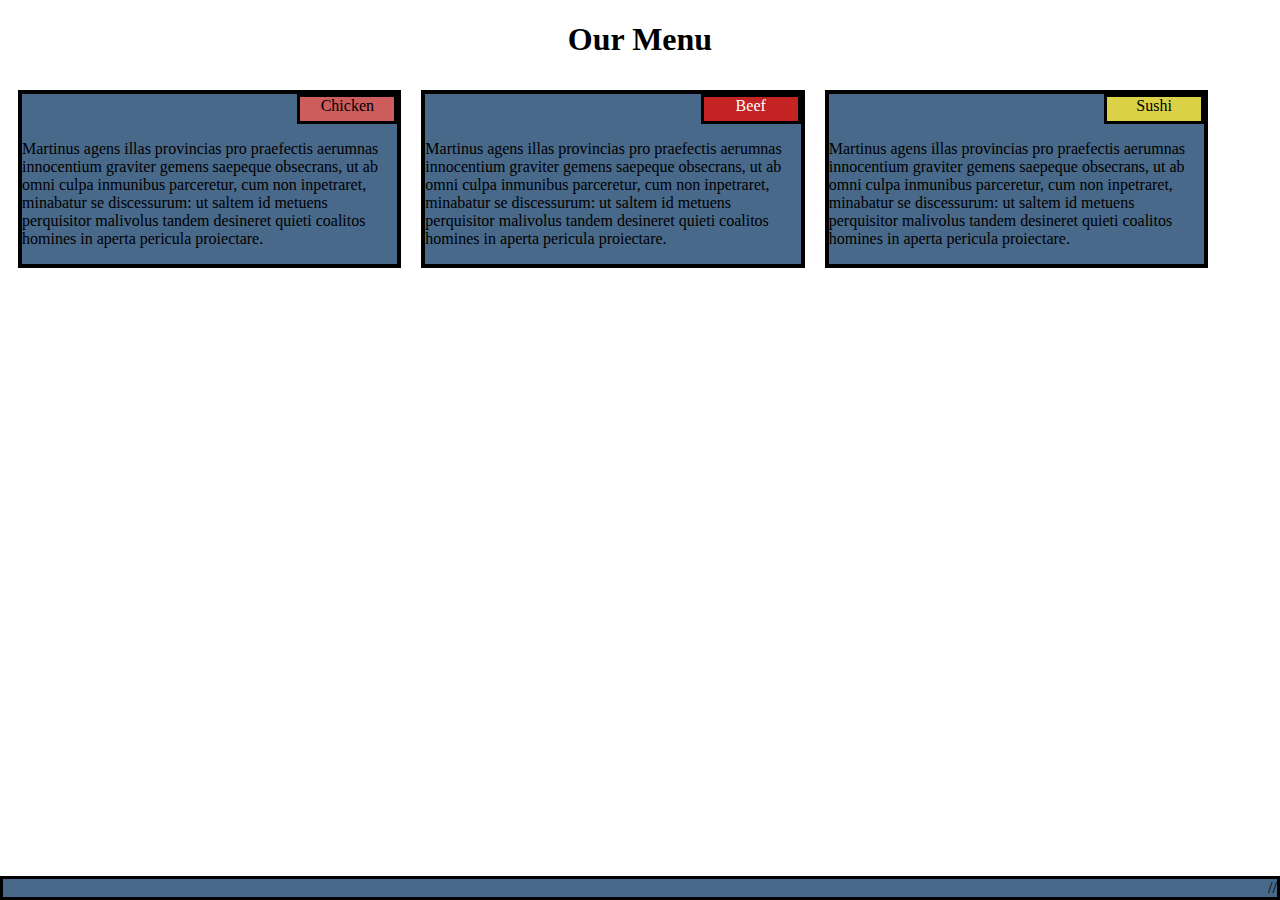
<file: module2-solution/index.html>
<!DOCTYPE html>
<html>
<head>
	<title> Assignment Solution for Modul 2 </title>
	<meta name="viewport" content="width=device-width, initial-scale=1.0">
	<link rel="stylesheet" href="./css/style.css">
	
</head>
<body>
 		<h1> Our Menu </h1>

 		<div id="div-flot" class="col-lg-4 col-md-6 col-sm-12">

 			<phead class="box" id="Chicken">Chicken</phead>
 			<p>Martinus agens illas provincias pro praefectis aerumnas innocentium graviter gemens saepeque obsecrans, ut ab omni culpa inmunibus parceretur, cum non inpetraret, minabatur se discessurum: ut saltem id metuens perquisitor malivolus tandem desineret quieti coalitos homines in aperta pericula proiectare.</p>
 		</div>
 		 <div id="div-flot" class="col-lg-4 col-md-6 col-sm-12">
 			<phead class="box" id="Beef">Beef</phead>
 			<p>Martinus agens illas provincias pro praefectis aerumnas innocentium graviter gemens saepeque obsecrans, ut ab omni culpa inmunibus parceretur, cum non inpetraret, minabatur se discessurum: ut saltem id metuens perquisitor malivolus tandem desineret quieti coalitos homines in aperta pericula proiectare.</p>
 		</div>
 		 <div id="div-flot" class="col-lg-4 col-md-12 col-sm-12">
 			<phead class="box" id="Sushi">Sushi</phead>
 			<p>Martinus agens illas provincias pro praefectis aerumnas innocentium graviter gemens saepeque obsecrans, ut ab omni culpa inmunibus parceretur, cum non inpetraret, minabatur se discessurum: ut saltem id metuens perquisitor malivolus tandem desineret quieti coalitos homines in aperta pericula proiectare.</p>
 		</div>

 		<div class="footer"> // </div>
 	

</body>
</html>
</file>
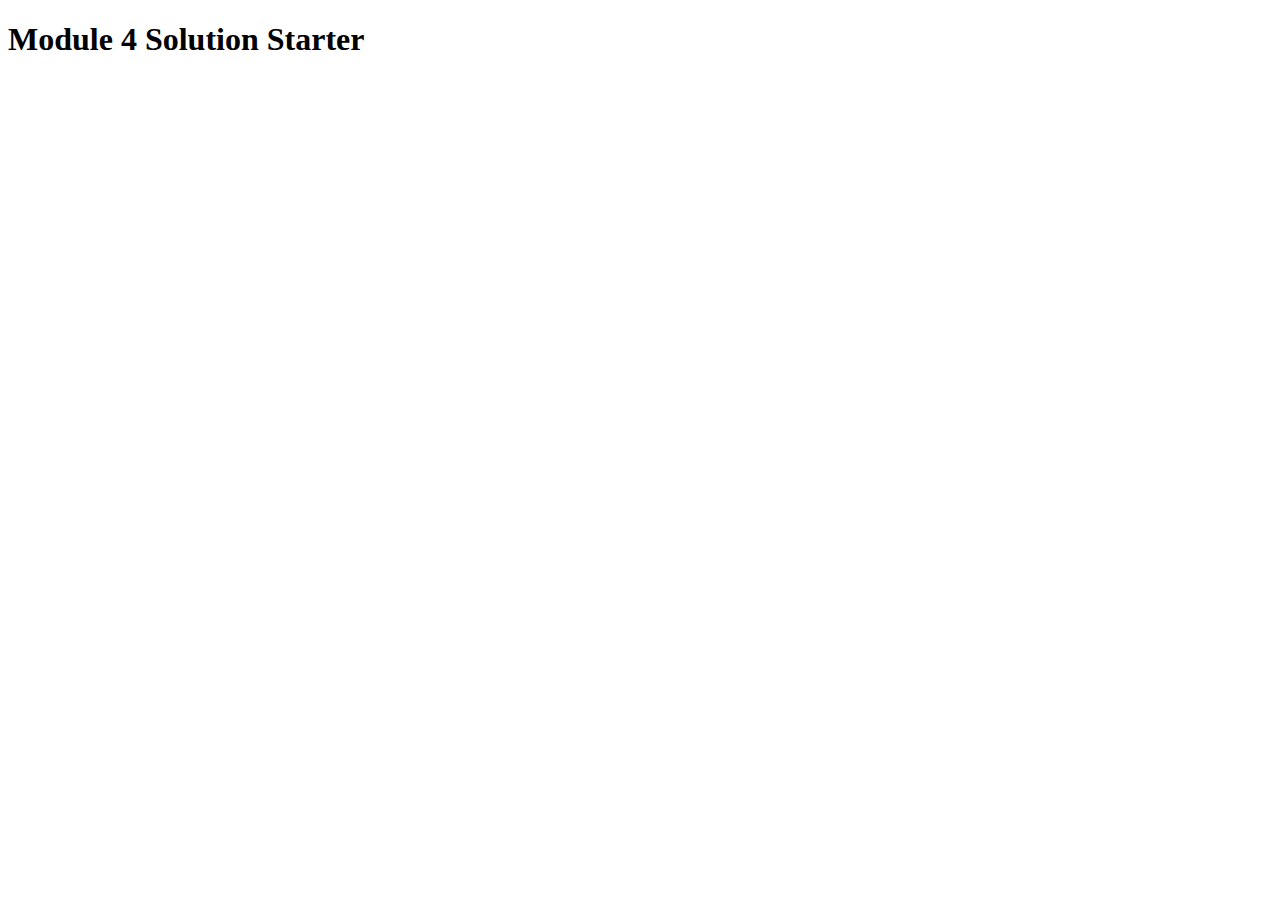
<file: module4-solution/index.html>
<!DOCTYPE html>
<html>
<head>
  <meta charset="utf-8">
  <title>Module 4 Solution Starter</title>
  <script>
    var names = []; // DO NOT REMOVE
  </script>
  <script src="SpeakHello.js"></script>
  <script src="SpeakGoodBye.js"></script>
  <script src="script.js"></script>
</head>
<body>
  <h1>Module 4 Solution Starter</h1>
</body>
</html>
</file>
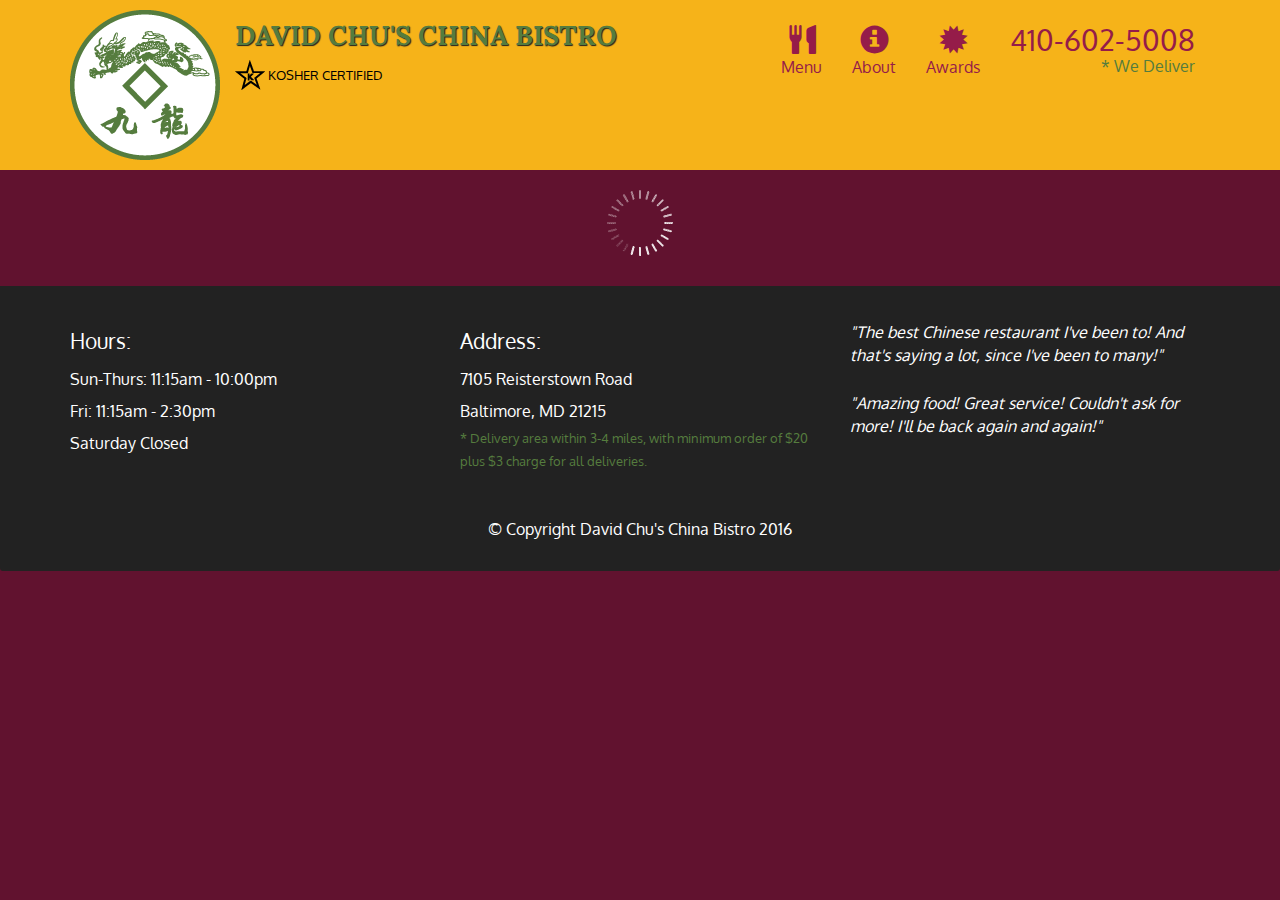
<file: module5-solution/index.html>
<!doctype html>
<html lang="en">
  <head>
    <meta charset="utf-8">
    <meta http-equiv="X-UA-Compatible" content="IE=edge">
    <meta name="viewport" content="width=device-width, initial-scale=1">
    <title>David Chu's China Bistro</title>
    <link rel="stylesheet" href="css/bootstrap.min.css">
    <link rel="stylesheet" href="css/styles.css">
    <link href='https://fonts.googleapis.com/css?family=Oxygen:400,300,700' rel='stylesheet' type='text/css'>
    <link href='https://fonts.googleapis.com/css?family=Lora' rel='stylesheet' type='text/css'>
  </head>
<body>
  <header>
    <nav id="header-nav" class="navbar navbar-default">
      <div class="container">
        <div class="navbar-header">
          <a href="index.html" class="pull-left visible-md visible-lg">
            <div id="logo-img" alt="Logo image"></div>
          </a>

          <div class="navbar-brand">
            <a href="index.html"><h1>David Chu's China Bistro</h1></a>
            <p>
              <img src="images/star-k-logo.png" alt="Kosher certification">
              <span>Kosher Certified</span>
            </p>
          </div>

          <button id="navbarToggle" type="button" class="navbar-toggle collapsed" data-toggle="collapse" data-target="#collapsable-nav" aria-expanded="false">
            <span class="sr-only">Toggle navigation</span>
            <span class="icon-bar"></span>
            <span class="icon-bar"></span>
            <span class="icon-bar"></span>
          </button>
        </div>
        
        <div id="collapsable-nav" class="collapse navbar-collapse">
           <ul id="nav-list" class="nav navbar-nav navbar-right">
            <li id="navHomeButton" class="visible-xs active">
              <a href="index.html">
                <span class="glyphicon glyphicon-home"></span> Home</a>
            </li>
            <li id="navMenuButton">
              <a href="#" onclick="$dc.loadMenuCategories();">
                <span class="glyphicon glyphicon-cutlery"></span><br class="hidden-xs"> Menu</a>
            </li>
            <li>
              <a href="#">
                <span class="glyphicon glyphicon-info-sign"></span><br class="hidden-xs"> About</a>
            </li>
            <li>
              <a href="#">
                <span class="glyphicon glyphicon-certificate"></span><br class="hidden-xs"> Awards</a>
            </li>
            <li id="phone" class="hidden-xs">
              <a href="tel:410-602-5008">
                <span>410-602-5008</span></a><div>* We Deliver</div>
            </li>
          </ul><!-- #nav-list -->
        </div><!-- .collapse .navbar-collapse -->
      </div><!-- .container -->
    </nav><!-- #header-nav -->
  </header>

  <div id="call-btn" class="visible-xs">
    <a class="btn" href="tel:410-602-5008">
    <span class="glyphicon glyphicon-earphone"></span>
    410-602-5008
    </a>
  </div>
  <div id="xs-deliver" class="text-center visible-xs">* We Deliver</div>

  <div id="main-content" class="container"></div>

  <footer class="panel-footer">
    <div class="container">
      <div class="row">
        <section id="hours" class="col-sm-4">
          <span>Hours:</span><br>
          Sun-Thurs: 11:15am - 10:00pm<br>
          Fri: 11:15am - 2:30pm<br>
          Saturday Closed
          <hr class="visible-xs">
        </section>
        <section id="address" class="col-sm-4">
          <span>Address:</span><br>
          7105 Reisterstown Road<br>
          Baltimore, MD 21215
          <p>* Delivery area within 3-4 miles, with minimum order of $20 plus $3 charge for all deliveries.</p>
          <hr class="visible-xs">
        </section>
        <section id="testimonials" class="col-sm-4">
          <p>"The best Chinese restaurant I've been to! And that's saying a lot, since I've been to many!"</p>
          <p>"Amazing food! Great service! Couldn't ask for more! I'll be back again and again!"</p>
        </section>
      </div>
      <div class="text-center">&copy; Copyright David Chu's China Bistro 2016</div>
    </div>
  </footer>

  <!-- jQuery (Bootstrap JS plugins depend on it) -->
  <script src="js/jquery-2.1.4.min.js"></script>
  <script src="js/bootstrap.min.js"></script>
  <script src="js/ajax-utils.js"></script>
  <script src="js/script.js"></script>
</body>
</html>
</file>
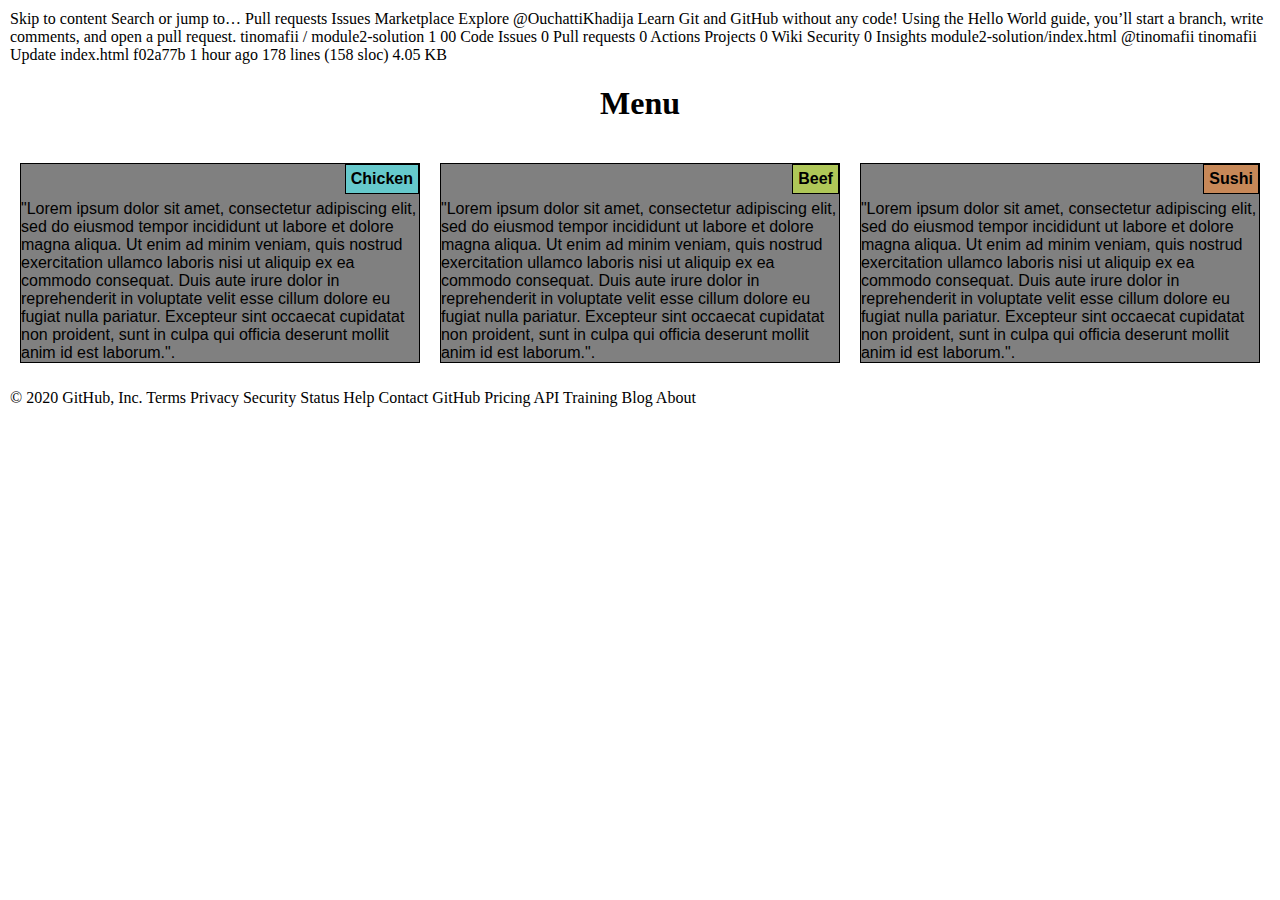
<file: module2-solution/Skip to content.html>
Skip to content
Search or jump to…

Pull requests
Issues
Marketplace
Explore
 
@OuchattiKhadija 
Learn Git and GitHub without any code!
Using the Hello World guide, you’ll start a branch, write comments, and open a pull request.


tinomafii
/
module2-solution
1
00
 Code
 Issues 0
 Pull requests 0 Actions
 Projects 0
 Wiki
 Security 0
 Insights
module2-solution/index.html
@tinomafii tinomafii Update index.html
f02a77b 1 hour ago
178 lines (158 sloc)  4.05 KB
  
<!DOCTYPE html>
<html lang="en">
<head>
    <meta charset="UTF-8">
    <title>Module 2 Solution</title>
    <style>
* {
  box-sizing: border-box;

}

h1 {
  margin-bottom: 15px;
}

p {
  border: 1px solid black;
  background-color: grey;
  margin-right: auto;
  margin-left: auto;
  font-family: Helvetica;
  color: black;
}

.row {
width: 100%;
}

body {

margin: 10px;

}

/********** Large devices only **********/
@media (min-width: 1200px) {
  .col-lg-1, .col-lg-2, .col-lg-3, .col-lg-4, .col-lg-5, .col-lg-6, .col-lg-7, .col-lg-8, .col-lg-9, .col-lg-10, .col-lg-11, .col-lg-12 {
    float: left;
    padding: 10px;
    left-margin: 70px;
    right-margin: 70px;

  }
  .col-lg-1 {
    width: 8.33%;
  }
  .col-lg-2 {
    width: 16.66%;
  }
  .col-lg-3 {
    width: 25%;
  }
  .col-lg-4 {
    width: 33.33%;
  }
  .col-lg-5 {
    width: 41.66%;
  }
  .col-lg-6 {
    width: 50%;
  }
  .col-lg-7 {
    width: 58.33%;
  }
  .col-lg-8 {
    width: 66.66%;
  }
  .col-lg-9 {
    width: 74.99%;
  }
  .col-lg-10 {
    width: 83.33%;
  }
  .col-lg-11 {
    width: 91.66%;
  }
  .col-lg-12 {
    width: 100%;
  }
}

/********** Medium devices only **********/
@media (min-width: 950px) and (max-width: 1199px) {
  .col-md-1, .col-md-2, .col-md-3, .col-md-4, .col-md-5, .col-md-6, .col-md-7, .col-md-8, .col-md-9, .col-md-10, .col-md-11, .col-md-12 {
    float: left;
    padding: 10px;

  }
  .col-md-1 {
    width: 8.33%;
  }
  .col-md-2 {
    width: 16.66%;
  }
  .col-md-3 {
    width: 25%;
  }
  .col-md-4 {
    width: 33.33%;
  }
  .col-md-5 {
    width: 41.66%;

  }
  .col-md-6 {
    width: 50%;
    left-margin: 10px;
    ight-margin: 20px;
  }
  .col-md-7 {
    width: 58.33%;
  }
  .col-md-8 {
    width: 66.66%;
  }
  .col-md-9 {
    width: 74.99%;
  }
  .col-md-10 {
    width: 83.33%;
  }
  .col-md-11 {
    width: 91.66%;
  }
  .col-md-12 {
    width: 100%;
  }

  #allspace {

  width: 100%;
  left-margin: 10px;
  right-margin: 20px;

  {

}


    </style>

</head>
<header>
    <h1 style="text-align:center;">Menu</h1>
</header>
<body>
<div class="row">
<div class="col-lg-4 col-md-6">
    <p>
        <strong style="float:right; background-color: #66c9cc; border-style: solid; border-width: thin; padding: 5px;">Chicken</strong><br><br>
        "Lorem ipsum dolor sit amet, consectetur adipiscing elit, sed do eiusmod tempor incididunt ut labore et dolore magna aliqua.
        Ut enim ad minim veniam, quis nostrud exercitation ullamco laboris nisi ut aliquip ex ea commodo consequat. Duis aute irure
        dolor in reprehenderit in voluptate velit esse cillum dolore eu fugiat nulla pariatur. Excepteur sint occaecat cupidatat non
        proident, sunt in culpa qui officia deserunt mollit anim id est laborum.".
    </p>
</div>
<div class="col-lg-4 col-md-6">
    <p>
        <strong style=" float:right;background-color: #afc758; border-style: solid; border-width: thin; padding: 5px;">Beef</strong><br><br>
        "Lorem ipsum dolor sit amet, consectetur adipiscing elit, sed do eiusmod tempor incididunt ut labore et dolore magna aliqua.
        Ut enim ad minim veniam, quis nostrud exercitation ullamco laboris nisi ut aliquip ex ea commodo consequat. Duis aute irure
        dolor in reprehenderit in voluptate velit esse cillum dolore eu fugiat nulla pariatur. Excepteur sint occaecat cupidatat non
        proident, sunt in culpa qui officia deserunt mollit anim id est laborum.".
    </p>
</div>
<div class="col-lg-4 col-md-6" id="allspace">
    <p>
        <strong style="float:right;background-color: #c78858; border-style: solid; border-width: thin; padding: 5px;">Sushi</strong><br><br>
        "Lorem ipsum dolor sit amet, consectetur adipiscing elit, sed do eiusmod tempor incididunt ut labore et dolore magna aliqua.
        Ut enim ad minim veniam, quis nostrud exercitation ullamco laboris nisi ut aliquip ex ea commodo consequat. Duis aute irure
        dolor in reprehenderit in voluptate velit esse cillum dolore eu fugiat nulla pariatur. Excepteur sint occaecat cupidatat non
        proident, sunt in culpa qui officia deserunt mollit anim id est laborum.".
    </p>
</div>
</div>

</body>
</html>
© 2020 GitHub, Inc.
Terms
Privacy
Security
Status
Help
Contact GitHub
Pricing
API
Training
Blog
About
</file>
<file: module2-solution/css/style.css>
* {
  box-sizing: border-box;
}

body {
		font-family: cursive;
		
}
h1 {
	text-align: center;

}
p{
	padding-top: 30px;
}

#div-flot {
	border: solid 4px;
	margin: 10px;
	background-color: #48698A;
	float: left;

}
.box{
	position: relative;
	border: solid ;
	float : right;
	width: 100px;
    height: 30px;
    text-align: center;
    background-color: #48698A;  

}



#Chicken{
	background-color: #CD5C5C;
}
#Beef{
	background-color: #C32323;
	color: white;
	border-color: black;
}
#Sushi{
	background-color: #DCD248;
}
.footer {
  border: solid;
  position: fixed;
  left: 0;
  bottom: 0;
  width: 100%;
  background-color: #48698A;
  text-align: center;
    clear: right;
    text-align: right;
    text-decoration-style: solid;
    margin-right: 10px;

}
/********** Large devices only **********/
@media (min-width: 992px) {

  .col-lg-1, .col-lg-2, .col-lg-3, .col-lg-4, .col-lg-5, .col-lg-6, .col-lg-7, .col-lg-8, .col-lg-9, .col-lg-10, .col-lg-11, .col-lg-12 {
    float: left;
    border: 1px solid green;
  }
  .col-lg-1 {
    width: 8.33%;
  }
  .col-lg-2 {
    width: 16.66%;
  }
  .col-lg-3 {
    width: 25%;
  }
  .col-lg-4 {
    width: 30.33%;
     margin: auto;
  }
  .col-lg-5 {
    width: 41.66%;
  }
  .col-lg-6 {
    width: 50%;
  }
  .col-lg-7 {
    width: 58.33%;
  }
  .col-lg-8 {
    width: 66.66%;
  }
  .col-lg-9 {
    width: 74.99%;
  }
  .col-lg-10 {
    width: 83.33%;
  }
  .col-lg-11 {
    width: 91.66%;
  }
  .col-lg-12 {
    width: 100%;
  }
}



/********** Medium devices only **********/

@media (min-width: 768px) and (max-width: 991px) {

.col-md-1, .col-md-2, .col-md-3, .col-md-4, .col-md-5, .col-md-6, .col-md-7, .col-md-8, .col-md-9, .col-md-10, .col-md-11, .col-md-12 {
    float: left;
    border: 1px solid green;
  }
  .col-md-1 {
    width: 8.33%;
  }
  .col-md-2 {
    width: 16.66%;
  }
  .col-md-3 {
    width: 25%;
  }
  .col-md-4 {
    width: 30.33%;
     margin: auto;
  }
  .col-md-5 {
    width: 41.66%;
  }
  .col-md-6 {
    width: 47.33%;
     margin: auto;
  }
  .col-md-7 {
    width: 58.33%;
  }
  .col-md-8 {
    width: 66.66%;
  }
  .col-md-9 {
    width: 74.99%;
  }
  .col-md-10 {
    width: 83.33%;
  }
  .col-md-11 {
    width: 91.66%;
  }
  .col-md-12 {
    width: 97.33%%;
  }
}

/********** Large devices only **********/
@media (max-width: 767px) {
  .col-sm-12 {
   width: 97.33%;
     margin: auto;
  }
}
</file>
<file: module5-solution/css/styles.css>
body {
  font-size: 16px;
  color: #fff;
  background-color: #61122f;
  font-family: 'Oxygen', sans-serif;
}

/** HEADER **/
#header-nav {
  background-color: #f6b319;
  border-radius: 0;
  border: 0;
}

#logo-img {
  background: url('../images/restaurant-logo_large.png') no-repeat;
  width: 150px;
  height: 150px;
  margin: 10px 15px 10px 0;
}

.navbar-brand {
  padding-top: 25px;
}
.navbar-brand h1 { /* Restaurant name */
  font-family: 'Lora', serif;
  color: #557c3e;
  font-size: 1.5em;
  text-transform: uppercase;
  font-weight: bold;
  text-shadow: 1px 1px 1px #222;
  margin-top: 0;
  margin-bottom: 0;
  line-height: .75;
}
.navbar-brand a:hover, .navbar-brand a:focus {
  text-decoration: none;
}
.navbar-brand p { /* Kosher cert */
  color: #000;
  text-transform: uppercase;
  font-size: .7em;
  margin-top: 15px;
}
.navbar-brand p span { /* Star-K */
  vertical-align: middle;
}

#nav-list {
  margin-top: 10px;
}
#nav-list a {
  color: #951C49;
  text-align: center;
}
#nav-list a:hover {
  background: #E7E7E7;
}
#nav-list a span {
  font-size: 1.8em;
}

#phone {
  margin-top: 5px;
}
#phone a { /* Phone number */
  text-align: right;
  padding-bottom: 0;
}
#phone div { /* We Deliver */
  color: #557c3e;
  text-align: right;
  padding-right: 15px;
}

.navbar-header button.navbar-toggle, .navbar-header .icon-bar {
  border: 1px solid #61122f;
}
.navbar-header button.navbar-toggle {
  clear: both;
  margin-top: -30px;
}
/* END HEADER */

/* FOOTER */
.panel-footer {
  margin-top: 30px;
  padding-top: 35px;
  padding-bottom: 30px;
  background-color: #222;
  border-top: 0;
}
.panel-footer div.row {
  margin-bottom: 35px;
}
#hours, #address {
  line-height: 2;
}
#hours > span, #address > span {
  font-size: 1.3em;
}
#address p {
  color: #557c3e;
  font-size: .8em;
  line-height: 1.8;
}
#testimonials {
  font-style: italic;
}
#testimonials p:nth-child(2) {
  margin-top: 25px;
}
/* END FOOTER */



/* HOME PAGE */
.container .jumbotron {
  box-shadow: 0 0 50px #3F0C1F;
  border: 2px solid #3F0C1F;
}

#menu-tile, #specials-tile, #map-tile {
  height: 250px;
  width: 100%;
  margin-bottom: 15px;
  position: relative;
  border: 2px solid #3F0C1F;
  overflow: hidden;
}
#menu-tile:hover, #specials-tile:hover, #map-tile:hover {
  box-shadow: 0 1px 5px 1px #cccccc;
}
#menu-tile {
  background: url('../images/menu-tile.jpg') no-repeat;
  background-position: center;
}
#specials-tile {
  background: url('../images/specials-tile.jpg') no-repeat;
  background-position: center;
}
#menu-tile span, #specials-tile span, #map-tile span {
  position: absolute;
  bottom: 0;
  right: 0;
  width: 100%;
  text-align: center;
  font-size: 1.6em;
  text-transform: uppercase;
  background-color: #000;
  color: #fff;
  opacity: .8;
}
/* END HOME PAGE */

/* MENU CATEGORIES PAGE */
.category-tile { 
  position: relative;
  border: 2px solid #3F0C1F;
  overflow: hidden;
  width: 200px;
  height: 200px;
  margin: 0 auto 15px;
}
.category-tile span {
  position: absolute;
  bottom: 0;
  right: 0;
  width: 100%;
  text-align: center;
  font-size: 1.2em;
  text-transform: uppercase;
  background-color: #000;
  color: #fff;
  opacity: .8;
}
.category-tile:hover {
  box-shadow: 0 1px 5px 1px #cccccc;
}

#menu-categories-title + div {
  margin-bottom: 50px;
}
/* END MENU CATEGORIES PAGE */

/* SINGLE CATEGORY PAGE */
.menu-item-tile {
  margin-bottom: 25px;
}
.menu-item-tile hr {
  width: 80%;
}
.menu-item-tile .menu-item-price {
  font-size: 1.1em;
  text-align: right;
  margin-top: -15px;
  margin-right: -15px;
}
.menu-item-tile .menu-item-price span {
  font-size: .6em;
}
.menu-item-photo {
  position: relative;
  border: 2px solid #3F0C1F; 
  overflow: hidden;
  padding: 0;
  margin-right: -15px;
  margin-left: auto;
  margin-bottom: 20px;
  max-width: 250px;
}
.menu-item-photo div {
  position: absolute;
  bottom: 0;
  right: 0;
  width: 80px;
  background-color: #557c3e;
  text-align: center;
}
.menu-item-description {
  padding-right: 30px;
}
h3.menu-item-title {
  margin: 0 0 10px;
}
.menu-item-details {
  font-size: .9em;
  font-style: italic;
}
/* END SINGLE CATEGORY PAGE */


/********** Large devices only **********/
@media (min-width: 1200px) {
  .container .jumbotron {
    background: url('../images/jumbotron_1200.jpg') no-repeat;
    height: 675px;
  }
}

/********** Medium devices only **********/
@media (min-width: 992px) and (max-width: 1199px) {
  /* Header */
  #logo-img {
    background: url('../images/restaurant-logo_medium.png') no-repeat;
    width: 100px;
    height: 100px;
    margin: 5px 5px 5px 0;
  }
  /* End Header */

  /* Home Page */
  .container .jumbotron {
    background: url('../images/jumbotron_992.jpg') no-repeat;
    height: 558px;
  }
  /* End Home Page */
}

/********** Small devices only **********/
@media (min-width: 768px) and (max-width: 991px) {
  /* Home Page */
  .container .jumbotron {
    background: url('../images/jumbotron_768.jpg') no-repeat;
    height: 432px;
  }
  /* End Home Page */
}

/********** Extra small devices only **********/
@media (max-width: 767px) {
  /* Header */
  .navbar-brand {
    padding-top: 10px;
    height: 80px;
  }
  .navbar-brand h1 { /* Restaurant name */
    padding-top: 10px;
    font-size: 5vw; /* 1vw = 1% of viewport width */
  }
  .navbar-brand p { /* Kosher cert */
    font-size: .6em;
    margin-top: 12px;
  }
  .navbar-brand p img { /* Star-K */
    height: 20px;
  }

  #collapsable-nav a { /* Collapsed nav menu text */
    font-size: 1.2em;
  }
  #collapsable-nav a span { /* Collapsed nav menu glyph */
    font-size: 1em;
    margin-right: 5px;
  }

  #call-btn > a {
    font-size: 1.5em;
    display: block;
    margin: 0 20px;
    padding: 10px;
    border: 2px solid #fff;
    background-color: #f6b319;
    color: #951c49;
  }
  #xs-deliver {
    margin-top: 5px;
    font-size: .7em;
    letter-spacing: .1em;
    text-transform: uppercase;
  }
  /* End Header */

  /* Footer */
  .panel-footer section {
    margin-bottom: 30px;
    text-align: center;
  }
  .panel-footer section:nth-child(3) {
    margin-bottom: 0; /* margin already exists on the whole row */
  }
  .panel-footer section hr {
    width: 50%;
  }
  /* End Footer */

  /* Home Page */
  .container .jumbotron {
    margin-top: 30px;
    padding: 0;
  }
  #menu-tile, #specials-tile {
    width: 360px;
    margin: 0 auto 15px;
  }

  .menu-item-photo {
    margin-right: auto;
  }
  .menu-item-tile .menu-item-price {
    text-align: center;
  }
  .menu-item-description {
    text-align: center;;
  }
}


/********** Super extra small devices Only :-) (e.g., iPhone 4) **********/
@media (max-width: 479px) {
  /* Header */
  .navbar-brand h1 { /* Restaurant name */
    padding-top: 5px;
    font-size: 6vw;
  }
  /* End Header */
  
  /* Home page */
  #menu-tile, #specials-tile {
    width: 280px;
    margin: 0 auto 15px;
  }

  .col-xxs-12 {
    position: relative;
    min-height: 1px;
    padding-right: 15px;
    padding-left: 15px;
    float: left;
    width: 100%;
  }
}
</file>
